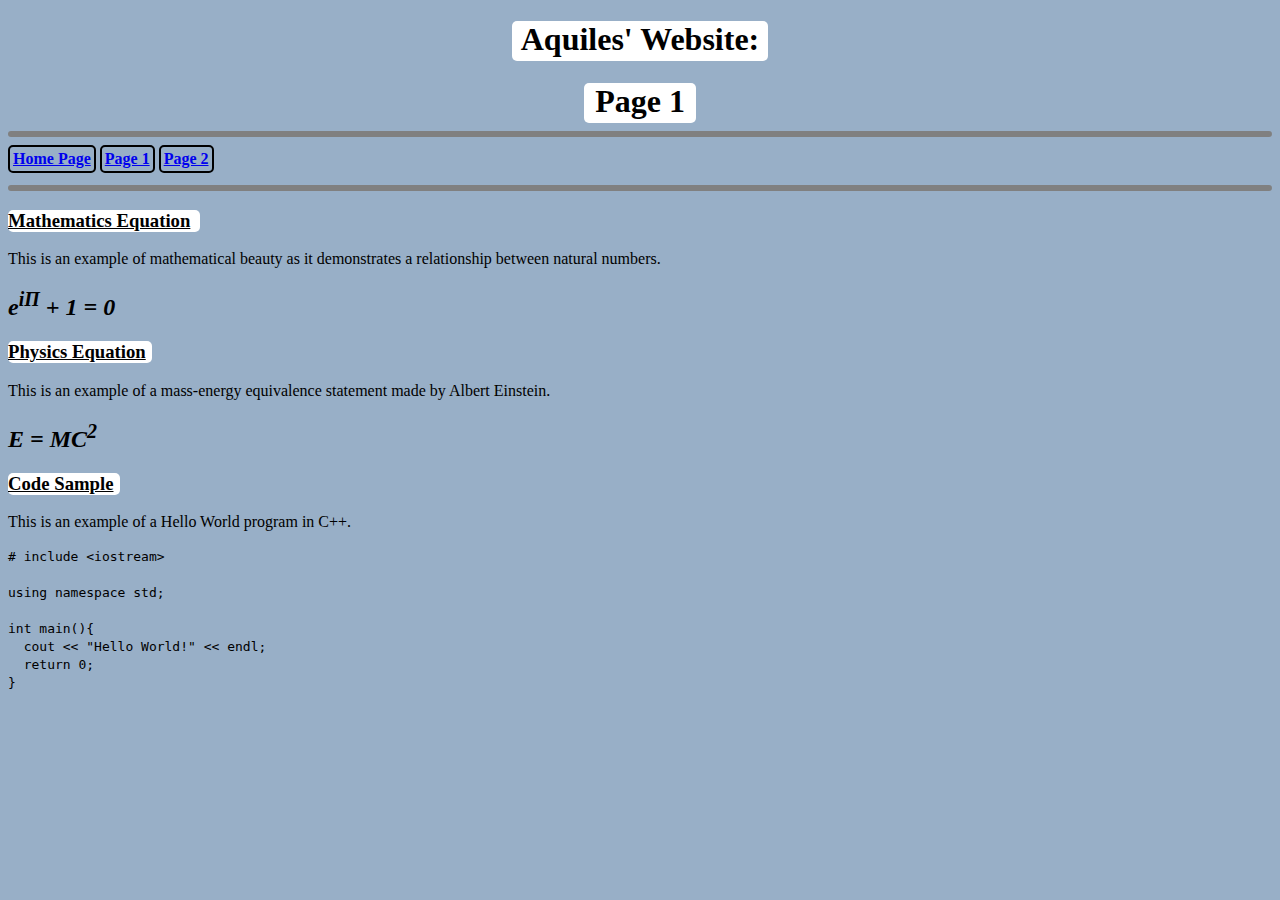
<file: page1.html>
<!-- Author: Aquiles Sanchez-->
<!-- Date: March 26th, 2023-->
<!-- Program Name: page1.html-->
<!-- Program Description: This program is the first page of my website.-->
<!DOCTYPE html>

<html>
	<head>
		<meta charset="utf-8">
		<meta name="viewport" content="width=device-width, initial-scale=1">
		<title>Aquiles' Website: Page 1</title>
		<link href="website.css" rel="stylesheet" type="text/css">
	</head>
	
	<body bgcolor="#98AFC7">
		
		<center>
		<div class="box">
		<h1>Aquiles' Website:</h1>
		</div>
		
		<div class="box6">
		<h1>Page 1</h1>
		</div>
		</center>
		
		
		
		<hr color="black">
		
		<table class="table1">
			<tr>
				<th>
					<a href="index">Home Page</a>
				</th>
			</tr>
		</table>
		
		<table class="table1">
			<tr>
				<th>
					<a href="page1">Page 1</a>
				</th>
			</tr>
		</table>
		
		<table class="table1">
			<tr>
				<th>
					<a href="page2">Page 2</a>
				</th>
			</tr>
		</table>

		<hr color="black">
		
		<div class="box2">
		<h3><u>Mathematics Equation</u></h3>
		</div>

		<p>This is an example of mathematical beauty as it demonstrates a relationship between natural numbers.</p>
		<h2><i>e<sup>i&Pi;</sup> + 1 = 0</i></h2>
		
		<div class="box3">
		<h3><u>Physics Equation</u></h3>
		</div>
		
		<p>This is an example of a mass-energy equivalence statement made by Albert Einstein.</p>
		<h2><i>E = MC<sup>2</sup></i></h2>

		<div class="box4">
		<h3><u>Code Sample</u></h3>
		</div>
		
		<p>This is an example of a Hello World program in C++.</p>

		<code>
		# include &lt;iostream&gt;
		<br>
		<br>
		using namespace std;
		<br>
		<br>
		int main&#40;&#41;&#123;
		<br>
		&nbsp;&nbsp;cout &lt;&lt; "Hello World!" &lt;&lt; endl;
		<br>
		&nbsp;&nbsp;return 0;
		<br>
		&#125;
		</code>

	</body>

</html>
</file>
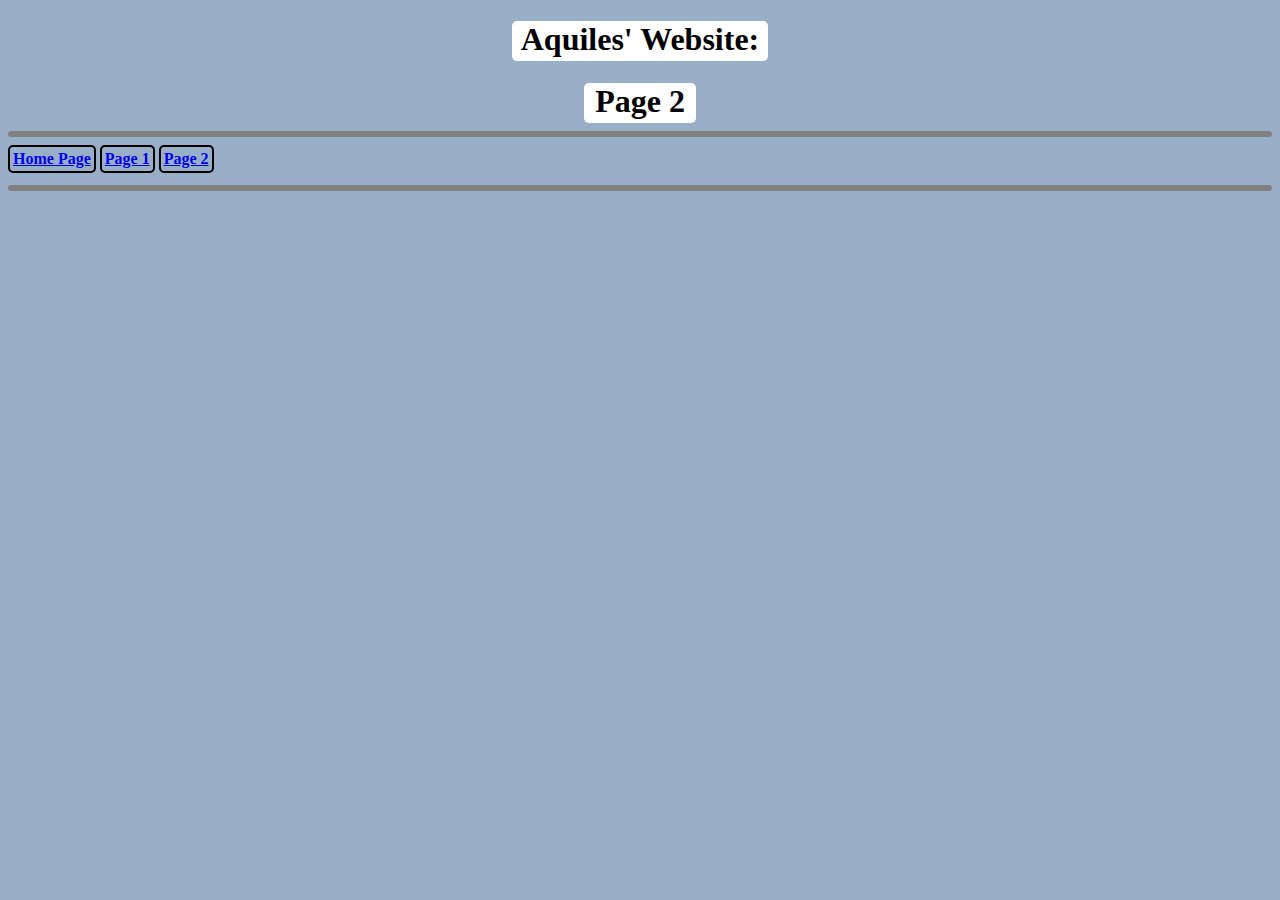
<file: page2.html>
<!DOCTYPE html>
<html>
<head>
	<meta charset="utf-8">
	<meta name="viewport" content="width=device-width, initial-scale=1">
	<title>Aquiles' Website: Page 2</title>
	<link href="website.css" rel="stylesheet" type="text/css">
</head>

<body bgcolor="#98AFC7">
		<center>
			<div class="box">
			<h1>Aquiles' Website:</h1>
			</div>
			
			<div class="box6">
			<h1>Page 2</h1>
			</div>
		</center>
		
		<hr>
		<table class="table1">
			<tr>
				<th>
					<a href="index">Home Page</a>
				</th>
			</tr>
		</table>
		
		<table class="table1">
			<tr>
				<th>
					<a href="page1">Page 1</a>
				</th>
			</tr>
		</table>
		
		<table class="table1">
			<tr>
				<th>
					<a href="page2">Page 2</a>
				</th>
			</tr>
		</table>
		<hr>
</body>
</html>
</file>
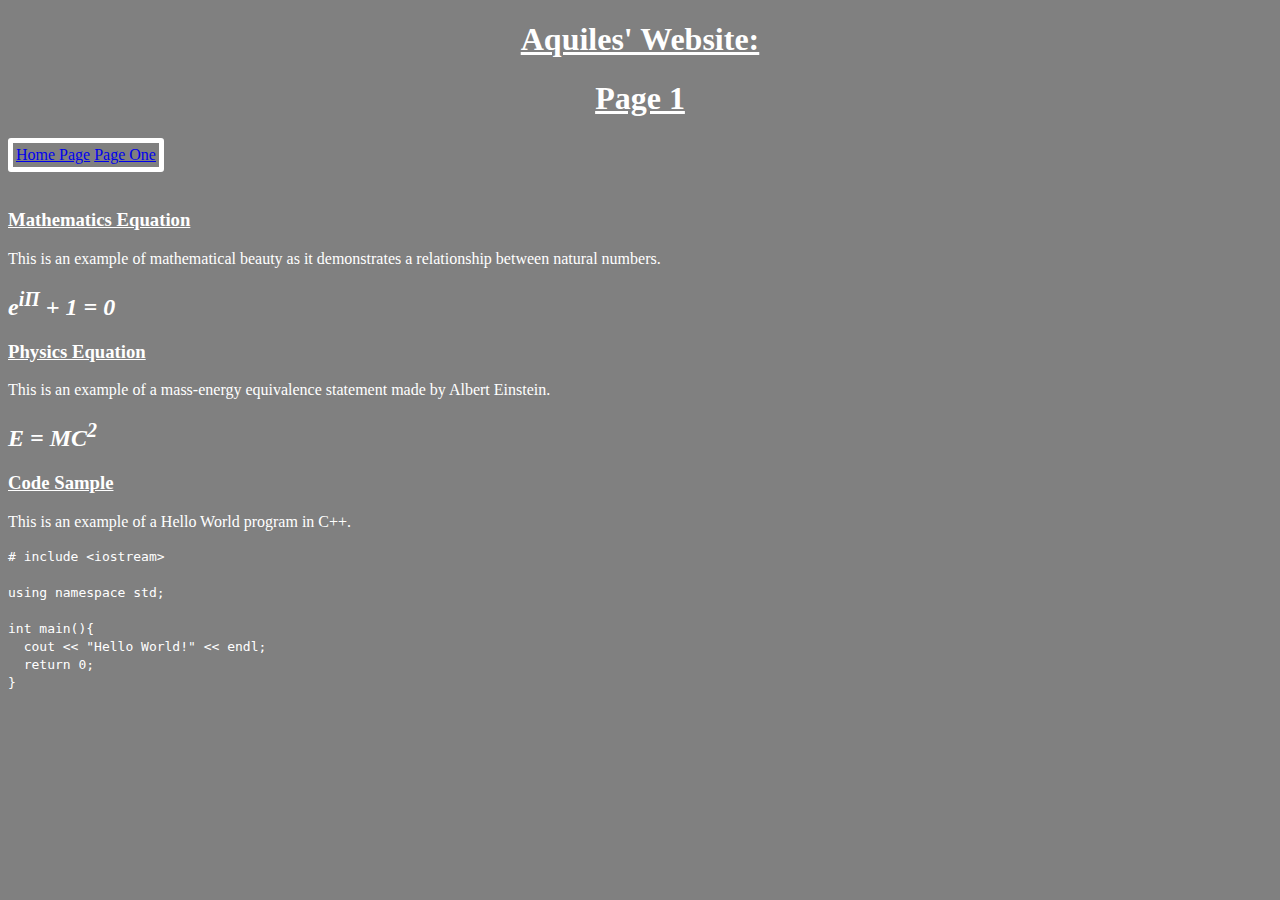
<file: pageOne.html>
<!DOCTYPE html>
<html>
	<head>
		<meta charset="utf-8">
		<meta name="viewport" content="width=device-width, initial-scale=1.0">
		<title>Aquiles' Website: Page 1</title>
		<link href="style.css" rel="stylesheet" type="text/css">
	</head>
	
	<body>
		
		<center>
			<u>
				<h1>Aquiles' Website:</h1>
				<h1>Page 1</h1>
			</u>
		</center>
		
		<table class="table1">
			<tr>
				<td>
					<a href="index">Home Page</a>
				</td>
				
				<td>
					<a href="pageOne">Page One</a>
				</td>
			</tr>
		</table>

		<br>
		
		<h3><u>Mathematics Equation</u></h3>

		<p>This is an example of mathematical beauty as it demonstrates a relationship between natural numbers.</p>
		<h2><i>e<sup>i&Pi;</sup> + 1 = 0</i></h2>
		
		<h3><u>Physics Equation</u></h3>
		
		<p>This is an example of a mass-energy equivalence statement made by Albert Einstein.</p>
		<h2><i>E = MC<sup>2</sup></i></h2>

		<h3><u>Code Sample</u></h3>
		
		<p>This is an example of a Hello World program in C++.</p>

		<code>
		# include &lt;iostream&gt;
		<br>
		<br>
		using namespace std;
		<br>
		<br>
		int main&#40;&#41;&#123;
		<br>
		&nbsp;&nbsp;cout &lt;&lt; "Hello World!" &lt;&lt; endl;
		<br>
		&nbsp;&nbsp;return 0;
		<br>
		&#125;
		</code>
	</body>
</html>
</file>
<file: website.css>
h1 {
	border-width: thin;
	padding: 5;
	
}

.div1 {
	background-color: orange;
	columns: 100%;
	min-width: 40px;
	height: 500px;
	border: solid 3px black;
	border-radius: 5px;
	margin: auto;
	float: left;
	
}

table {
	border: solid black 2px;
	border-radius: 5px;
}

.table1 {
	display:inline-block;
}

.table2 {
	display:inline-block;
}

img {
	width: 170px;
	height: 170px;
	border: solid black 4px;
	border-radius: 5px;
}

hr {
	border: solid;
	border-width: 3px;
	border-radius: 5px;
}

.box {
	height: 40px;
	width: 16em;
	margin: auto;
	background-color: white;
	border-radius: 5px;
}

.box2 {
	width: 12em;
	background-color: white;
	border-radius: 5px;
}

.box3 {
	width: 9em;
	background-color: white;
	border-radius: 5px;
}

.box4 {
	width: 7em;
	background-color: white;
	border-radius: 5px;
}

.box5 {
	height: 40px;
	width: 11em;
	background-color: white;
	border-radius: 5px;
	margin: auto;
}

.box6 {
	height: 40px;
	width: 7em;
	background-color: white;
	border-radius: 5px;
	margin: auto;
}
</file>
<file: style.css>
body {
	
	background-color: gray;
}

h1 {
	
	color: white;
}

u {
	
	color: white;
}

table {
	
	border: 5px solid white;
	border-radius: 3px;
}

img {
	
	width: 40%;
	height: 30%;
	border: 5px solid white;
	border-radius: 3px;
}

p {
	
	color: white;
}

h2 {
	
	color: white;
}

h3 {
	
	color: white;
}

code {
	
	color: white;
}
</file>
